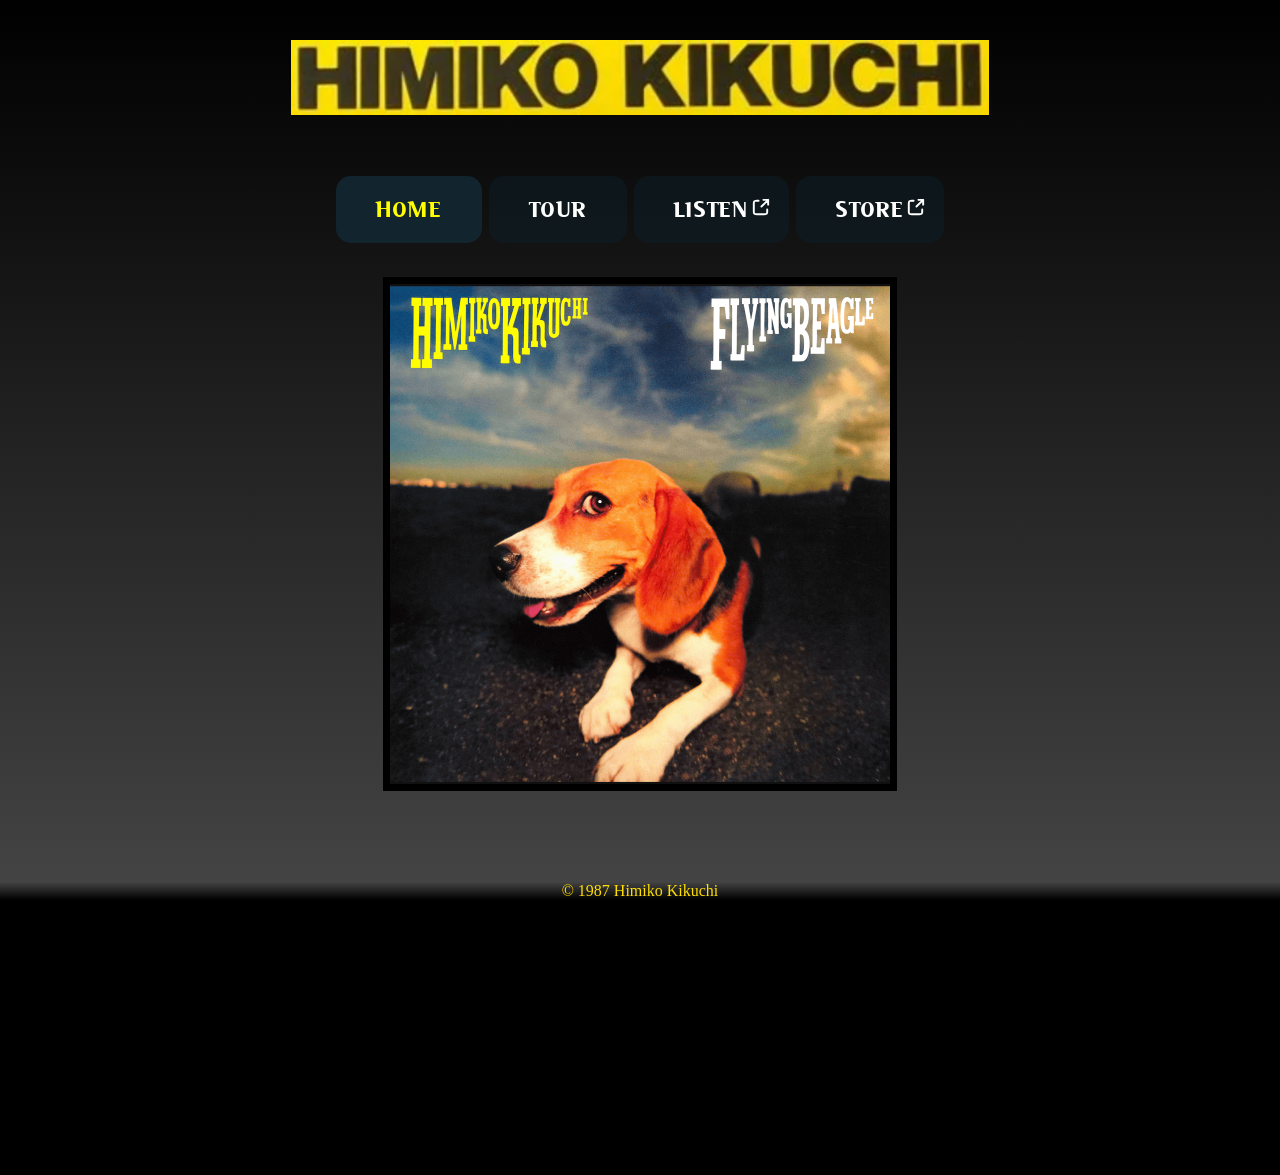
<file: Artisthemsida/index.html>
<!DOCTYPE html>
<html lang="en">
<head>
    <meta charset="UTF-8">
    <meta http-equiv="X-UA-Compatible" content="IE=edge">
    <meta name="viewport" content="width=device-width, initial-scale=1.0">
    <link rel="stylesheet" href="style.css">
    <title>Himiko Kikuchi</title>
</head>
<body class="index">
<main>
    <header></header>

    <nav>
        <ul>
            <li><a class="current" href="#">Home</a></li>
            <li><a href="tour.html">Tour</a></li>
            <li><a href="https://open.spotify.com/artist/0sgqSYfiTwCyWvyFGnzCD9" target="_blank">Listen <img src="./link.svg" alt=""></a></li>
            <li><a href="https://lightintheattic.net/collections/himiko-kikuchi?srsltid=AU7gw4WJV6ldOLZeTdCSLzkArcgNyWo31SiDxz1FRT67wlHimxAkseEj" target="_blank">Store <img src="./link.svg" alt=""></a></li>
        </ul>
    </nav>

    <article>
        <div class="latest_album"></div>
        <iframe class="spotify" style="border-radius:12px" src="https://open.spotify.com/embed/album/3rtHKkpPLmiwHNiHA0Kr3d?utm_source=generator&theme=0" frameBorder="0" allowfullscreen="" allow="autoplay; clipboard-write; encrypted-media; fullscreen; picture-in-picture" loading="lazy"></iframe>
    </article>

    <footer>
        <span id="copyright">&copy; 1987 Himiko Kikuchi</span>
    </footer>

</main>
</body>
</html>
</file>
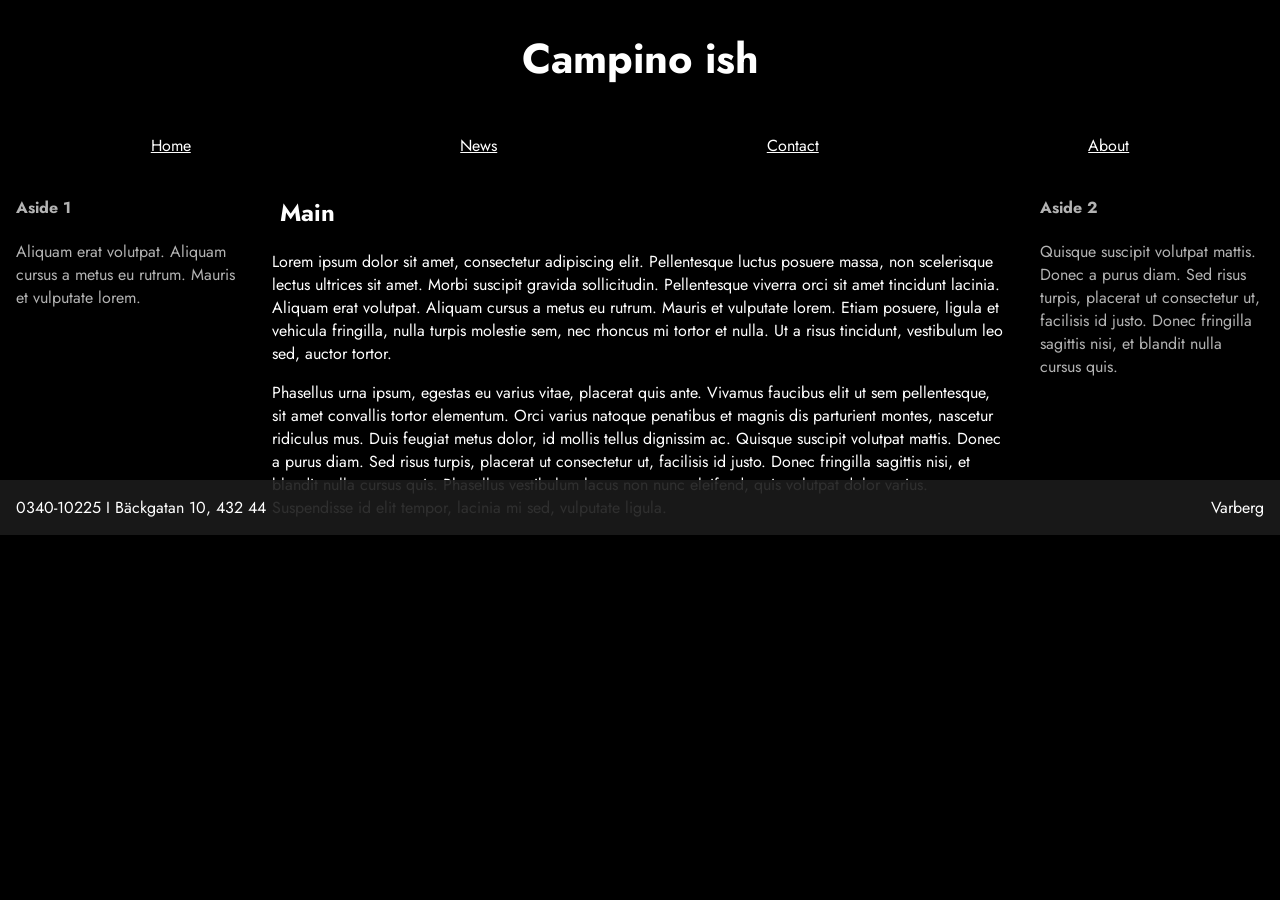
<file: flexdemo uppgift/index.html>
<!DOCTYPE html>
<html lang="sv">
<head>
	<title>Flexbox-övning</title>
	<meta charset="UTF-8">
	<meta http-equiv="X-UA-Compatible" content="IE=edge">
	<meta name="viewport" content="width=device-width, initial-scale=1.0">
	<link rel="stylesheet" href="flexdemo.css">
	<link rel="preconnect" href="https://fonts.googleapis.com">
	<link rel="preconnect" href="https://fonts.gstatic.com" crossorigin>
	<link href="https://fonts.googleapis.com/css2?family=Jost:ital,wght@0,100..900;1,100..900&display=swap" rel="stylesheet">
</head>
<body>
<header><h1>Campino ish</h1></header>

<nav>
	<ul>
		<li><a href="#home">Home</a></li>
		<li><a href="#news">News</a></li>
		<li><a href="#contact">Contact</a></li>
		<li><a href="#about">About</a></li>
	</ul>
</nav>

<main>
	<h2>Main</h2>
	<p>
		Lorem ipsum dolor sit amet, consectetur adipiscing elit.
		Pellentesque luctus posuere massa, non scelerisque lectus
		ultrices sit amet. Morbi suscipit gravida sollicitudin.
		Pellentesque viverra orci sit amet tincidunt lacinia. Aliquam
		erat volutpat. Aliquam cursus a metus eu rutrum. Mauris et
		vulputate lorem. Etiam posuere, ligula et vehicula fringilla,
		nulla turpis molestie sem, nec rhoncus mi tortor et nulla. Ut
		a risus tincidunt, vestibulum leo sed, auctor tortor.
	</p>

	<p>
		Phasellus urna ipsum, egestas eu varius vitae, placerat quis
		ante. Vivamus faucibus elit ut sem pellentesque, sit amet
		convallis tortor elementum. Orci varius natoque penatibus et
		magnis dis parturient montes, nascetur ridiculus mus. Duis
		feugiat metus dolor, id mollis tellus dignissim ac. Quisque
		suscipit volutpat mattis. Donec a purus diam. Sed risus turpis,
		placerat ut consectetur ut, facilisis id justo. Donec fringilla
		sagittis nisi, et blandit nulla cursus quis. Phasellus vestibulum
		lacus non nunc eleifend, quis volutpat dolor varius. Suspendisse
		id elit tempor, lacinia mi sed, vulputate ligula.
	</p>
</main>

<aside class="aside1">
	<h4>Aside 1</h4>
	<p>
		Aliquam erat volutpat. Aliquam cursus a metus eu rutrum. Mauris
		et vulputate lorem.
	</p>
</aside>

<aside class="aside2">
	<h4>Aside 2</h4>
	<p>
		Quisque suscipit volutpat mattis. Donec a purus diam. Sed risus
		turpis, placerat ut consectetur ut, facilisis id justo. Donec
		fringilla sagittis nisi, et blandit nulla cursus quis.
	</p>
</aside>

<footer>
	<div>
		<p>0340-10225 I Bäckgatan 10, 432 44</p>
		<p>Varberg</p>
	</div>
</footer>
</body>
</html>
</file>
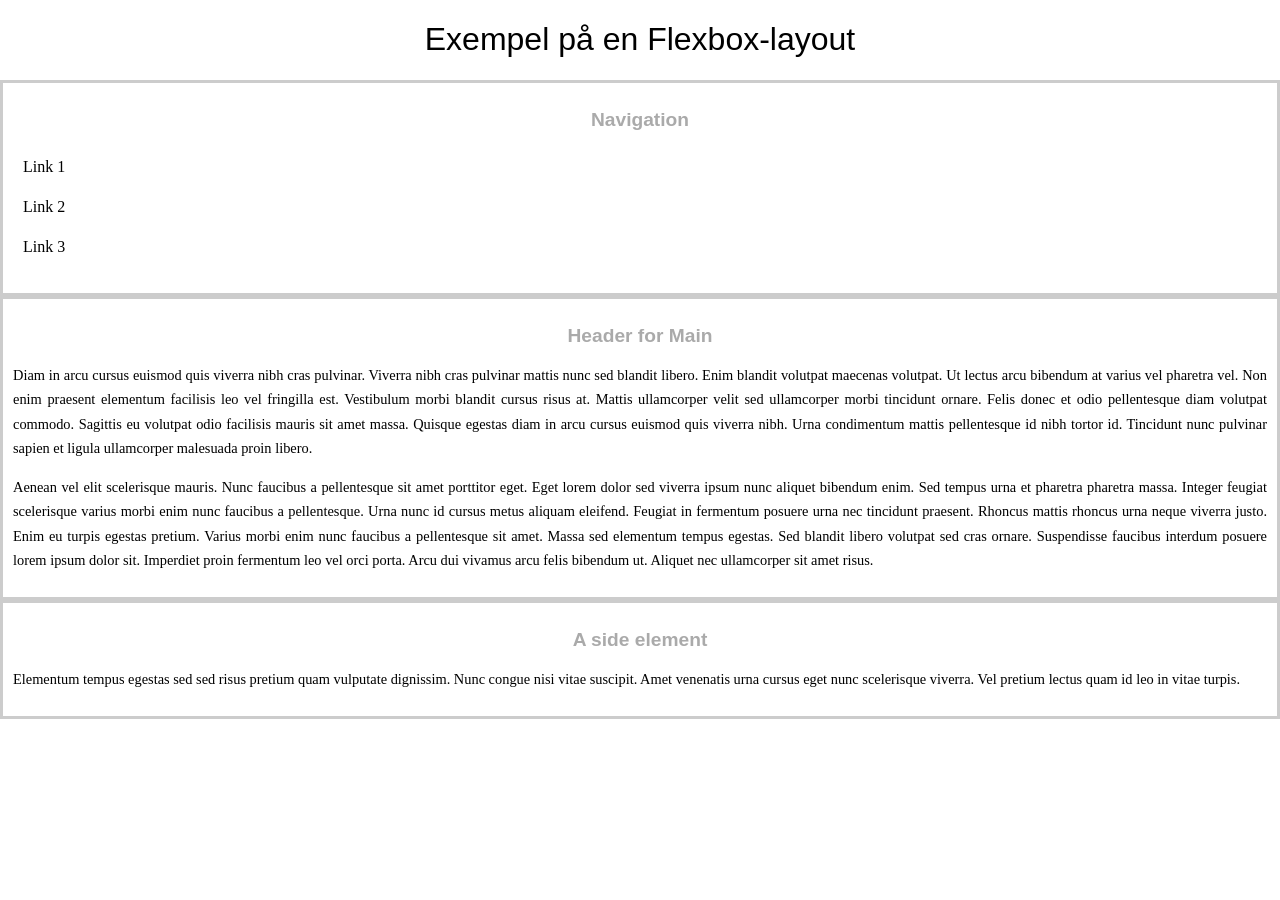
<file: flexdemo/index.html>
<!DOCTYPE html>
<html lang="sv">
<head>
	<title>Flexbox demo</title>
	<meta charset="UTF-8">
	<meta name="viewport" content="width=device-width, initial-scale=1.0">
	<meta http-equiv="X-UA-Compatible" content="ie=edge">
	<link rel="stylesheet" href="flexdemo.css">
</head>
<body>
	<h1>Exempel på en Flexbox-layout</h1>

	<div id="container1">
		<nav>
			<h2>Navigation</h2>
			<ul>
				<li><a href="#">Link 1</a></li>
				<li><a href="#">Link 2</a></li>
				<li><a href="#">Link 3</a></li>
			</ul>
		</nav>

		<main>
			<h2>Header for Main</h2>
			<p>Diam in arcu cursus euismod quis viverra nibh cras pulvinar. Viverra nibh cras pulvinar mattis nunc sed blandit libero. Enim blandit volutpat maecenas volutpat. Ut lectus arcu bibendum at varius vel pharetra vel. Non enim praesent elementum facilisis leo vel fringilla est. Vestibulum morbi blandit cursus risus at. Mattis ullamcorper velit sed ullamcorper morbi tincidunt ornare. Felis donec et odio pellentesque diam volutpat commodo. Sagittis eu volutpat odio facilisis mauris sit amet massa. Quisque egestas diam in arcu cursus euismod quis viverra nibh. Urna condimentum mattis pellentesque id nibh tortor id. Tincidunt nunc pulvinar sapien et ligula ullamcorper malesuada proin libero.</p>

			<p>Aenean vel elit scelerisque mauris. Nunc faucibus a pellentesque sit amet porttitor eget. Eget lorem dolor sed viverra ipsum nunc aliquet bibendum enim. Sed tempus urna et pharetra pharetra massa. Integer feugiat scelerisque varius morbi enim nunc faucibus a pellentesque. Urna nunc id cursus metus aliquam eleifend. Feugiat in fermentum posuere urna nec tincidunt praesent. Rhoncus mattis rhoncus urna neque viverra justo. Enim eu turpis egestas pretium. Varius morbi enim nunc faucibus a pellentesque sit amet. Massa sed elementum tempus egestas. Sed blandit libero volutpat sed cras ornare. Suspendisse faucibus interdum posuere lorem ipsum dolor sit. Imperdiet proin fermentum leo vel orci porta. Arcu dui vivamus arcu felis bibendum ut. Aliquet nec ullamcorper sit amet risus.</p>
		</main>

		<aside>
			<h2>A side element</h2>
			<p>Elementum tempus egestas sed sed risus pretium quam vulputate dignissim. Nunc congue nisi vitae suscipit. Amet venenatis urna cursus eget nunc scelerisque viverra. Vel pretium lectus quam id leo in vitae turpis.</p>
		</aside>
	</div>

	<!--
	<div id="container2">
		<section>
			<h2>Section One</h2>
			<p>Arcu cursus euismod quis viverra nibh cras. Pellentesque nec nam aliquam sem et tortor consequat id porta. Nunc non blandit massa enim nec. Et pharetra pharetra massa massa ultricies mi quis. </p>
		</section>

		<section>
			<h2>Section Two</h2>
			<p>Arcu cursus euismod quis viverra nibh cras. Pellentesque nec nam aliquam sem et tortor consequat id porta. Nunc non blandit massa enim nec. Et pharetra pharetra massa massa ultricies mi quis. </p>
		</section>

		<section>
			<h2>Section Three</h2>
			<p>Arcu cursus euismod quis viverra nibh cras. Pellentesque nec nam aliquam sem et tortor consequat id porta. Nunc non blandit massa enim nec. Et pharetra pharetra massa massa ultricies mi quis. </p>
		</section>
	</div>
	<!-- -->
	
	<!--
	<div id="container3">
		<footer><p>Copyright text and stuff</p></footer>
	</div>
	<!-- -->

</body>
</html>
</file>
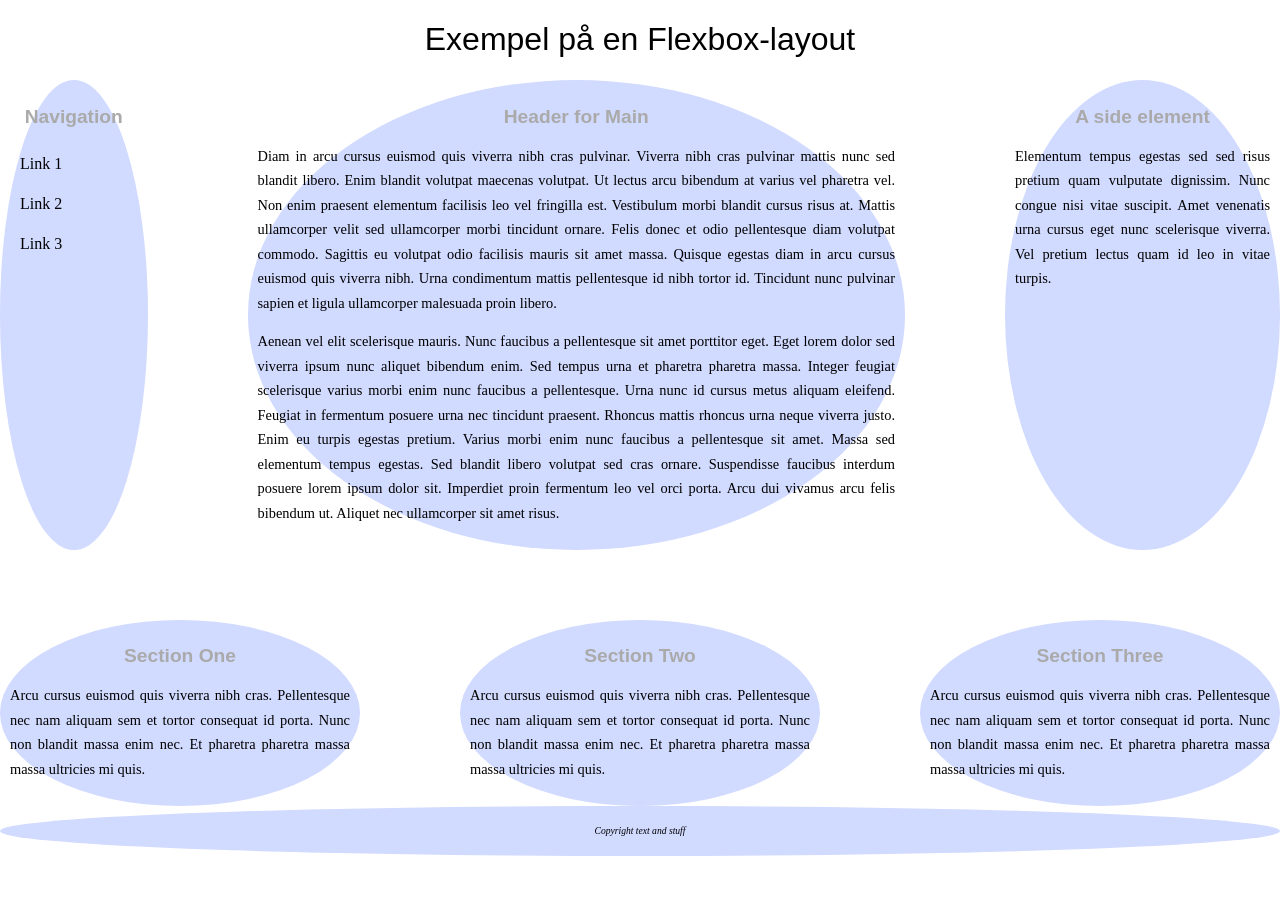
<file: Fredrik Flexbox Demo/index.html>
<!DOCTYPE html>
<html lang="sv">
<head>
    <title>Flexbox demo</title>
    <meta charset="UTF-8">
    <meta name="viewport" content="width=device-width, initial-scale=1.0">
    <meta http-equiv="X-UA-Compatible" content="ie=edge">
    <link rel="stylesheet" href="flexdemo.css">
</head>
<body>
<h1>Exempel på en Flexbox-layout</h1>

<div id="container1">
    <nav>
        <h2>Navigation</h2>
        <ul>
            <li><a href="#">Link 1</a></li>
            <li><a href="#">Link 2</a></li>
            <li><a href="#">Link 3</a></li>
        </ul>
    </nav>

    <main>
        <h2>Header for Main</h2>
        <p>Diam in arcu cursus euismod quis viverra nibh cras pulvinar. Viverra nibh cras pulvinar mattis nunc sed blandit libero. Enim blandit volutpat maecenas volutpat. Ut lectus arcu bibendum at varius vel pharetra vel. Non enim praesent elementum facilisis leo vel fringilla est. Vestibulum morbi blandit cursus risus at. Mattis ullamcorper velit sed ullamcorper morbi tincidunt ornare. Felis donec et odio pellentesque diam volutpat commodo. Sagittis eu volutpat odio facilisis mauris sit amet massa. Quisque egestas diam in arcu cursus euismod quis viverra nibh. Urna condimentum mattis pellentesque id nibh tortor id. Tincidunt nunc pulvinar sapien et ligula ullamcorper malesuada proin libero.</p>

        <p>Aenean vel elit scelerisque mauris. Nunc faucibus a pellentesque sit amet porttitor eget. Eget lorem dolor sed viverra ipsum nunc aliquet bibendum enim. Sed tempus urna et pharetra pharetra massa. Integer feugiat scelerisque varius morbi enim nunc faucibus a pellentesque. Urna nunc id cursus metus aliquam eleifend. Feugiat in fermentum posuere urna nec tincidunt praesent. Rhoncus mattis rhoncus urna neque viverra justo. Enim eu turpis egestas pretium. Varius morbi enim nunc faucibus a pellentesque sit amet. Massa sed elementum tempus egestas. Sed blandit libero volutpat sed cras ornare. Suspendisse faucibus interdum posuere lorem ipsum dolor sit. Imperdiet proin fermentum leo vel orci porta. Arcu dui vivamus arcu felis bibendum ut. Aliquet nec ullamcorper sit amet risus.</p>
    </main>

    <aside>
        <h2>A side element</h2>
        <p>Elementum tempus egestas sed sed risus pretium quam vulputate dignissim. Nunc congue nisi vitae suscipit. Amet venenatis urna cursus eget nunc scelerisque viverra. Vel pretium lectus quam id leo in vitae turpis.</p>
    </aside>
</div>

<div id="container2">
    <section>
        <h2>Section One</h2>
        <p>Arcu cursus euismod quis viverra nibh cras. Pellentesque nec nam aliquam sem et tortor consequat id porta. Nunc non blandit massa enim nec. Et pharetra pharetra massa massa ultricies mi quis. </p>
    </section>

    <section>
        <h2>Section Two</h2>
        <p>Arcu cursus euismod quis viverra nibh cras. Pellentesque nec nam aliquam sem et tortor consequat id porta. Nunc non blandit massa enim nec. Et pharetra pharetra massa massa ultricies mi quis. </p>
    </section>

    <section>
        <h2>Section Three</h2>
        <p>Arcu cursus euismod quis viverra nibh cras. Pellentesque nec nam aliquam sem et tortor consequat id porta. Nunc non blandit massa enim nec. Et pharetra pharetra massa massa ultricies mi quis. </p>
    </section>
</div>

<div id="container3">
    <footer><p>Copyright text and stuff</p></footer>
</div>

</body>
</html>
</file>
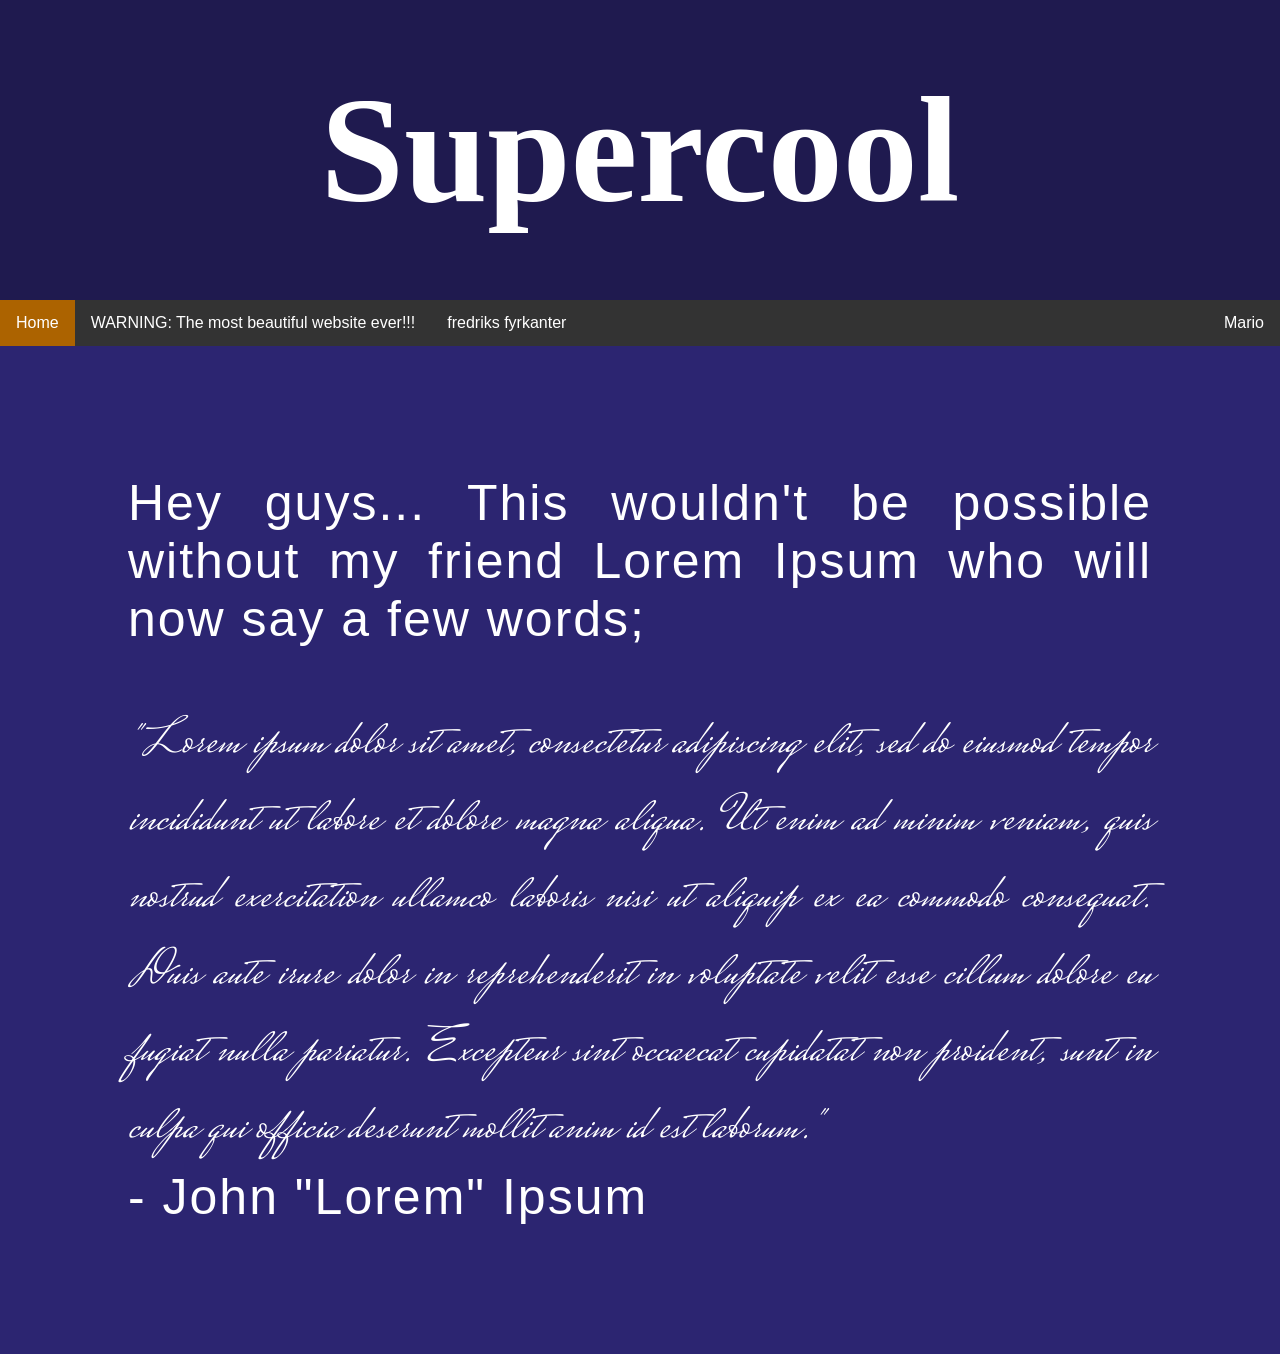
<file: Navigation bar & Co/index.html>
<!DOCTYPE html>
<html lang="en">
<head>
    <meta charset="UTF-8">
    <title>Supercool</title>
    <link rel="stylesheet" href="style.css">
    <link rel="script" href="script.js">
    <link rel="preconnect" href="https://fonts.googleapis.com">
    <link rel="preconnect" href="https://fonts.gstatic.com" crossorigin>
    <link href="https://fonts.googleapis.com/css2?family=Mrs+Saint+Delafield&display=swap" rel="stylesheet">
</head>
<body>

<h1 class="wingding">Supercool</h1>

<ul>
    <li><a href="#home" class="active">Home</a></li>
    <li style="float:right"><a href="./mario64.html">Mario</a></li>
    <li><a href="../Vacker%20hemsida/index.html">WARNING: The most beautiful website ever!!!</a></li>
    <li ><a href="../fredriks%20fyrkanter">fredriks fyrkanter</a></li>
</ul>

<p>Hey guys... This wouldn't be possible without my friend Lorem Ipsum who will now say a few words;
    <br><br><cite>"Lorem ipsum dolor sit amet, consectetur adipiscing elit, sed do eiusmod tempor incididunt ut labore et dolore magna aliqua. Ut enim ad minim veniam, quis nostrud exercitation ullamco laboris nisi ut aliquip ex ea commodo consequat. Duis aute irure dolor in reprehenderit in voluptate velit esse cillum dolore eu fugiat nulla pariatur. Excepteur sint occaecat cupidatat non proident, sunt in culpa qui officia deserunt mollit anim id est laborum."
    </cite>
    <br>- John "Lorem" Ipsum
</p>


</body></html>
</file>
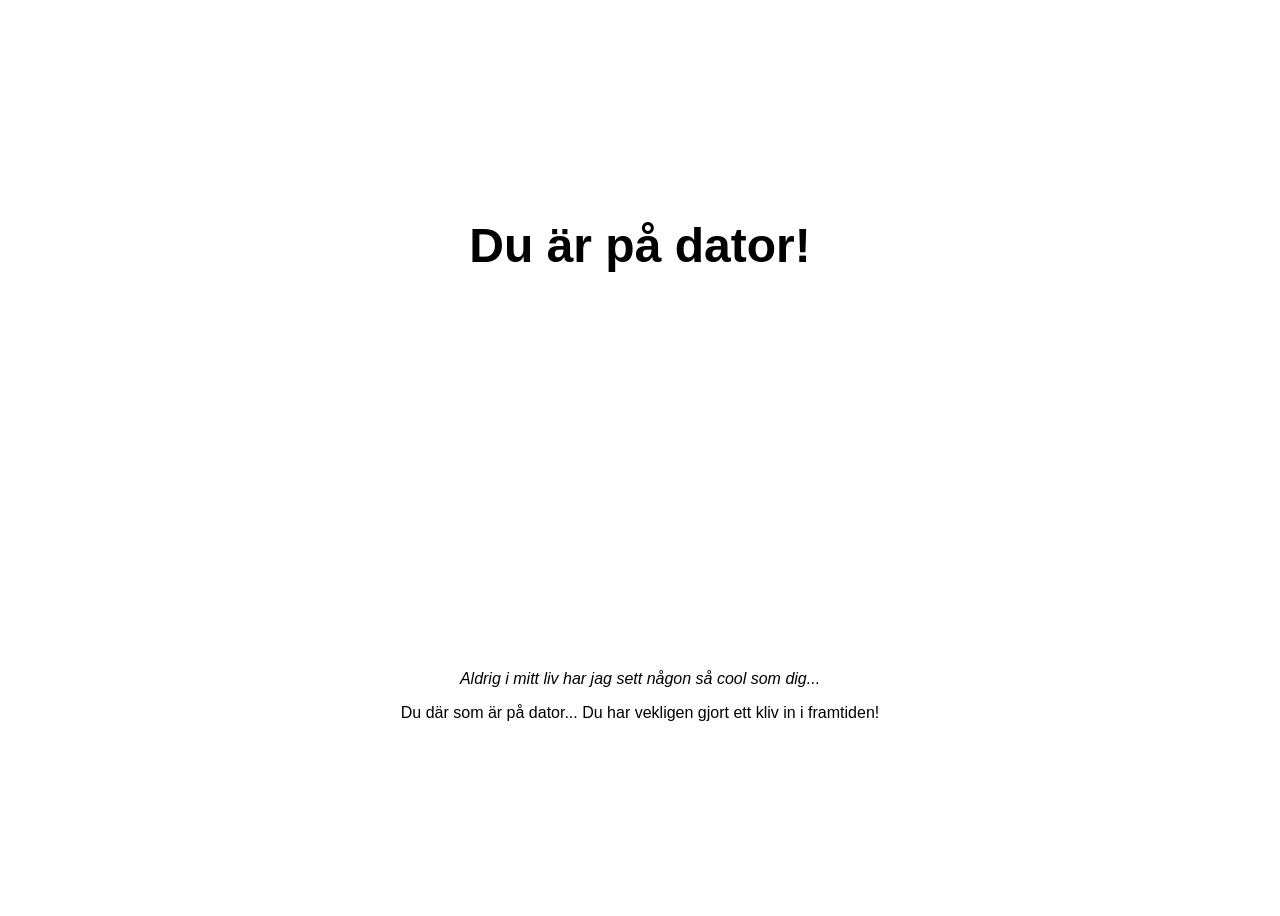
<file: SuperAdvancedPCDetector/index.html>
<!DOCTYPE html>
<html lang="en">
<head>
    <meta name = "viewport" content = "width = device-width, initial-scale = 1">
    <meta charset="UTF-8">
    <title>Title</title>
    <link rel="stylesheet" href="style.css">
</head>
<body>

<h2 class="pc">Du är på dator!</h2>
<h2 class="mobile">Du är på mobil!</h2>

<span>
    <p><i>Aldrig i mitt liv har jag sett någon så cool som dig...</i></p>
    <p class="pc">Du där som är på dator... Du har vekligen gjort ett kliv in i framtiden!</p>
    <p class="mobile">Du där som är på mobil... Du har vekligen gjort ett kliv in i framtiden!</p>
</span>

</body>
</html>
</file>
<file: Artisthemsida/style.css>
body {
    background-color: black;
    height:100vh;
    max-width: 900px;
    margin: auto;
    padding: 0;
    color:white;
    background-attachment: fixed;

    background-image:
            linear-gradient(180deg, rgba(0, 0, 0, 0.22) 0%, rgba(255, 255, 255, 0.27) 100%),
            url("https://images.unsplash.com/photo-1554797589-7241bb691973");
    background-size: cover;

}

.index {

}

main {
    text-align: center;
    margin: 0 auto;
}

/* Bandloggan */
header{
    background-image: url(./logo.png);
    background-size: contain;
    background-repeat: no-repeat;
    background-position: center;
    min-height: 70px;
    padding-top: 5px;
    margin: 40px;
    margin-bottom: 80px;
}

/* Menyn */
nav {
    font-family: sans-serif;
    font-weight: 100;
    font-size: 1.5em;
    text-transform: uppercase;
    list-style-type: none;
}

nav ul{
    padding: 0;
}

nav ul li {
    list-style-type: none;
    display: inline-block;
    font-family: AlbumFont;
    letter-spacing: 3px;
    margin-bottom: 50px;
    img {
        filter: brightness(0) invert(1);
        max-width: 23px;
        position: absolute;
    }
}

/* Bilden i mitten */
article .latest_album {
    background-image: url("./album.png");
    background-size: cover;
    width: 500px;
    height: 500px;
    margin: auto;
    overflow: hidden;
    margin-top: -20px;
    border: 7px solid black;
}

.spotify {
    width: 520px;
    margin:80px 0 0;
    height:300px;
}

footer {
    position: fixed;
    bottom: 0;
    left:0;
    text-align: center;
    width: 100%;
    color: rgb(255 222 0);
    background: linear-gradient(0deg, rgb(0 0 0) 0%, rgb(0 0 0 / 0) 100%);
}

/* Menyknapparna */
a, a:hover, a:active, a:visited {
    color: #ffffff;
    background-color: rgb(13 34 44 / 0.44);
    text-decoration: none;
    padding:20px 40px;
    border-radius: 15px;
    mix-blend-mode: normal;
}

a:hover, .current {
    background-color: rgb(19 43 53 / 0.81);

    color:yellow;
    img {
        filter: brightness(0) saturate(100%) invert(92%) sepia(74%) saturate(1307%) hue-rotate(357deg) brightness(110%) contrast(103%);
    }
}

@font-face {
    font-family: "AlbumFont";
    src: url("font.ttf") format("truetype");
}

@font-face {
    font-family: "Superbold";
    src: url("superbold.ttf") format("truetype");
}

p, h1 {
    font-weight: 900;
    font-family: "Arial", sans-serif;
}

p {
    font-size: 1.2rem;
    color: #fff29f;
    margin: 0px 20%;
    background-color: rgb(0 0 0 / 0.49);
    border: 1px solid rgb(255 255 255 / 0.44);
    mix-blend-mode: hard-light;
}

h1 {
    font-family: "Superbold";
    font-size: 1.6rem;
    letter-spacing: 0px;
    color: rgb(55 47 31);
    background-color: rgb(248 220 5);
    margin: 20px 40%;
    border: 3px solid rgb(0 0 0 / 0.84);
}
</file>
<file: flexdemo uppgift/flexdemo.css>
:root{
   --aside_background: rgb(0 0 0 / 0.76);
 }

/* ---< Påverkar hela sidan >--------- */
body {
  margin:0;
  display:flex;
  flex-wrap: wrap;

  background-image: url("https://static.wixstatic.com/media/0c86ce770f504abbab1c575b9756e969.jpg/v1/fill/w_1103,h_911,al_b,q_85,usm_0.66_1.00_0.01,enc_avif,quality_auto/0c86ce770f504abbab1c575b9756e969.jpg");
  background-size: cover;
  background-color: black;
  color: white;
  backdrop-filter: blur(3px);

  font-family: "Jost", sans-serif;
}

p {
  padding: 0 1em;
}

/* ---< HEADER & NAV >---------------- */
header {
  background-color: rgb(0 0 0 / 0.69);
  flex:100%;
  order: -5;
  text-align: center;
  font-size: 1.3em;
}

nav {
  background-color: var(--aside_background);
  display: flex;
  flex: 100%;
  order: -4;
}

nav ul {
  list-style-type: none;
  margin: 0;
  padding: 1em;

  flex: 100%;
  display: flex;
  flex-direction: row;
  justify-content: space-around;
  flex-wrap: nowrap;
}

nav li {
  padding: 0.1em 0;

  text-align: center;
}

a {
  color: #ffffff;
}

/* ---< MAIN >------------------------ */
main {
  background: rgb(0 0 0 / 0.62);
  flex:6;
}

main p {

}

main h2 {
  padding: 0 1em;
}

/* ---< ASIDES >---------------------- */
aside {
  background: var(--aside_background);
  color: #b3b3b3;
}

aside h4 {
  padding: 0 1em;
}

.aside1 {
  flex:2;
  order: -3;
}

.aside2 {
  flex:2;
}

/* ---< FOOTER >---------------------- */
footer {
  background: rgb(27 27 27 / 0.91);
  position: fixed;
  width: 100%;
  bottom: 0;
}

div {
  display: flex;
  flex-wrap: nowrap;
  justify-content: space-between;
  flex-direction: row;
}
</file>
<file: flexdemo/flexdemo.css>
/*
 *	Name: Flexdemo
 */  

/* ----------< FREDRIKS GRUNDSTIL - fritt att ändra senare men låt stå just nu >-------------------- */
body {max-width: 1300px; margin: auto;}
nav, main, aside, section, footer {border:3px #ccc solid; padding:10px;}
ul {list-style-type:none; line-height: 2.5em; margin-left:0; padding-left:0;}
a, a:active, a:visited {color: black; text-decoration: none; padding:10px;}
  a:hover {color:white; background: black;}
h1 {font: 100 2em "Helvetica Neue", Helvetica, Arial, sans-serif; text-align: center;}
h2 {font: 900 1.2em "Helvetica Neue", Helvetica, Arial, sans-serif; text-align: center; color:#aaa; }
p {font:0.9em Georgia, serif; line-height: 1.7em; text-align: justify;}
footer p {font:italic 0.6em Georgia, serif; text-align: center;}


/* ----------< KOD VI SKA FYLLA I MED FLEXBOX >----------------------------------------------------- */


/* ---< Nav, Main, Aside >--- */
#container1 {

}

/* ---< Section (3st) >------ */
#container2 {

}

/* ---< Footer >------------- */
#container3{

}




/* ---< container1 >--------- */
nav {

}

main {

}

aside {
	
}


/* ---< container2 >--------- */
section {
	
}


/* ---< container3 >--------- */
footer {
	
}
</file>
<file: Fredrik Flexbox Demo/flexdemo.css>
/*
 *	Name: Flexdemo
 */

/* ----------< FREDRIKS GRUNDSTIL - fritt att ändra senare men låt stå just nu >-------------------- */
body {max-width: 1300px; margin: auto;}
nav, main, aside, section, footer {padding:10px; background-color: #d1daff; border-radius: 50%; gap: 50px}
ul {list-style-type:none; line-height: 2.5em; margin-left:0; padding-left:0;}
a, a:active, a:visited {color: black; text-decoration: none; padding:10px;}
  a:hover {color:white; background: black;}
h1 {font: 100 2em "Helvetica Neue", Helvetica, Arial, sans-serif; text-align: center;}
h2 {font: 900 1.2em "Helvetica Neue", Helvetica, Arial, sans-serif; text-align: center; color:#aaa; }
p {font:0.9em Georgia, serif; line-height: 1.7em; text-align: justify;}
footer p {font:italic 0.6em Georgia, serif; text-align: center;}


/* ----------< KOD VI SKA FYLLA I MED FLEXBOX >----------------------------------------------------- */


/* ---< Nav, Main, Aside >--- */
#container1 {
  display: flex;
  flex-direction: row;
  gap: 100px;
}

/* ---< Section (3st) >------ */
#container2 {
  display: flex;
  flex-direction: row;
  align-items: center;
  justify-content: space-around;
  gap: 100px;
  margin-top: 70px
}

/* ---< Footer >------------- */
#container3{

}




/* ---< container1 >--------- */
nav {
  flex: 1;
}

main {
 flex: 5;
}

aside {
  flex: 2;
}


/* ---< container2 >--------- */
section {

}


/* ---< container3 >--------- */
footer {

}
</file>
<file: Navigation bar & Co/style.css>
body {
    margin: 0;
    padding: 0;
    background: #2c2571;
}

h2, p {
    margin: 10%;
    text-align: justify;
    font-size: 50px;
    font-family: Haettenschweiler, 'Arial', sans-serif;
    color: white;
    letter-spacing: 2px;
}

cite {
    font-family: "Mrs Saint Delafield", cursive;
    font-weight: 400;
    font-style: normal;
    letter-spacing: 0px;
}

ul {
    list-style-type: none;
    margin: 0;
    padding: 0;
    overflow: hidden;
    background-color: #333333;
}

ul li {
    float: left;

}

ul li a {
    display: block;
    color: white;
    text-align: center;
    padding: 14px 16px;
    text-decoration: none;
    font-family: Arial, Helvetica, sans-serif;
}

ul li a:hover:not(.active) {
    background-color: #111111;
}

ul li a.active {
    background-color: #ac6300;
}

h1 {
    background-image: url("https://unblast.com/wp-content/uploads/2021/01/Space-Background-Images.jpg");
    background-position: center;
    background-size: cover;
    width: 100%;
    height: 300px;

    color: white;
    background-color: rgba(0,0,0,0.3);
    margin: auto;

    align-content: center;
    text-align: center;
    font-size: 150px;
    font-weight: bold;

    font-family: "Papyrus", cursive;
}
</file>
<file: SuperAdvancedPCDetector/style.css>
body {
    background: #ffffff;

    display: flex;
    justify-content: center;
    align-items: center;
    align-content: space-around;
    flex-wrap: wrap;
    flex-direction: row;

    min-height: 100svh;
    overflow: hidden;

    transition: background-color 300ms linear;
}

.mobile {
    display: none;
    color: #ffffff;
    z-index: 0;
}
.pc {
    display: block;
    color: #000000;
    z-index: 1;
}

@media (max-width: 480px) {
    body {
        background: #000000;
    }
    .mobile {
        display: block;
        z-index: 1;
    }
    .pc {
        display: none;
        z-index: 0;
    }
    p {
        color: #ffffff;
    }
}

h2, p {
    font-family: "Helvetica Neue", Helvetica, Arial, sans-serif;
    text-align: center;
    word-break: break-all;
    flex: 100%;
}

h2 {
    font-size: 3em;
}

p {
    font-size: 1em;
    color: #000000;
}
</file>
